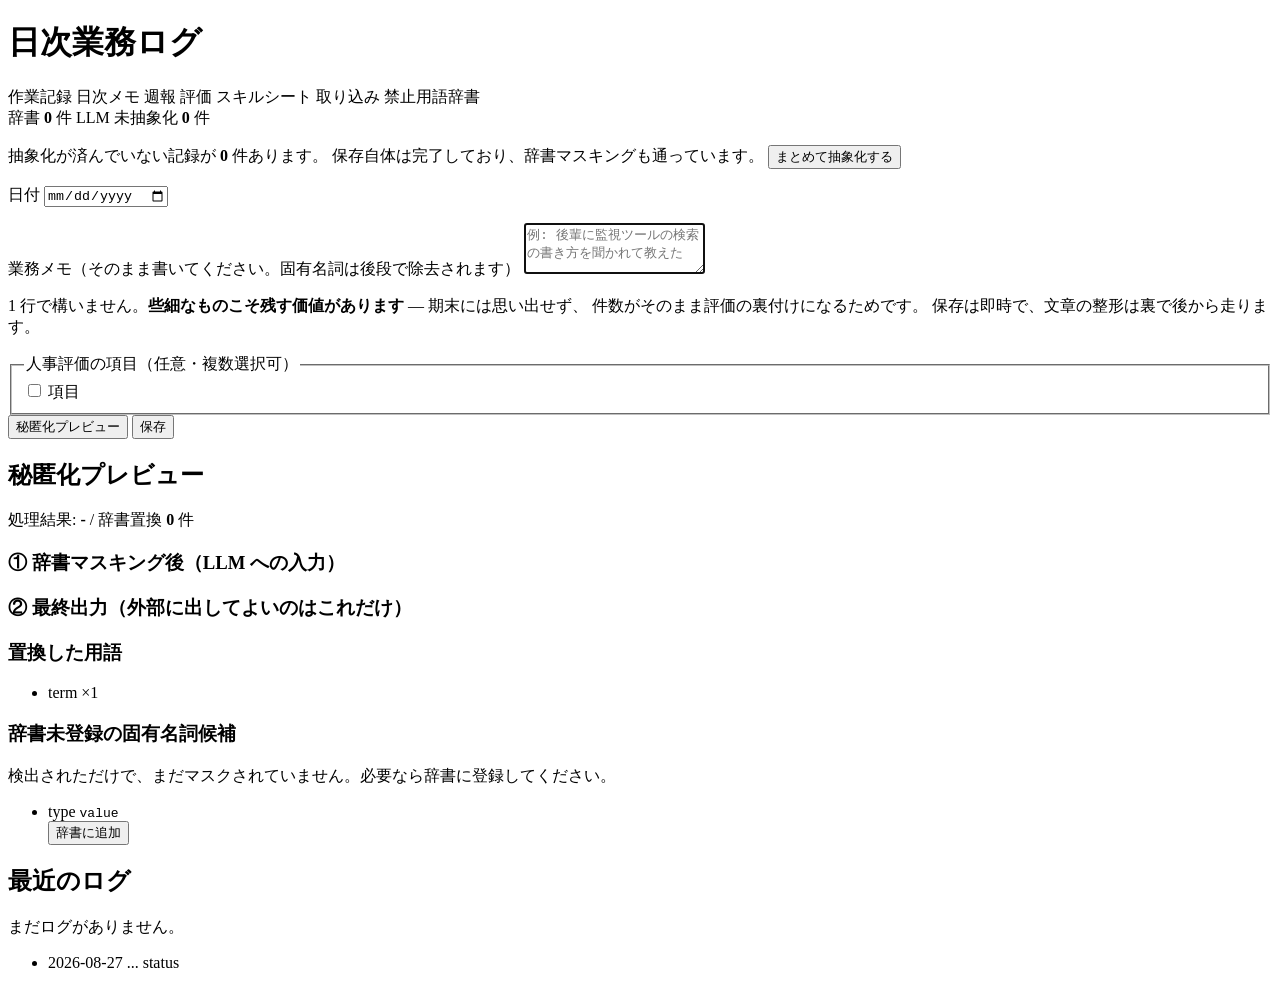
<file: src/main/resources/templates/index.html>
<!DOCTYPE html>
<html xmlns:th="http://www.thymeleaf.org" lang="ja">
<head>
    <meta charset="UTF-8">
    <meta name="viewport" content="width=device-width, initial-scale=1">
    <title>日次業務ログ</title>
    <link rel="stylesheet" th:href="@{/css/app.css}">
</head>
<body>
<header>
    <h1>日次業務ログ</h1>
    <nav>
        <a th:href="@{/work}">作業記録</a>
        <a th:href="@{/}" class="active">日次メモ</a>
        <a th:href="@{/weekly}">週報</a>
        <a th:href="@{/evaluation}">評価</a>
        <a th:href="@{/career}">スキルシート</a>
        <a th:href="@{/import}">取り込み</a>
        <a th:href="@{/terms}">禁止用語辞書</a>
    </nav>
    <div class="badges">
        <span class="badge">辞書 <b th:text="${dictSize}">0</b> 件</span>
        <span class="badge" th:classappend="${llmStatus.usable} ? 'ok' : 'warn'"
              th:text="${llmStatus.label}">LLM</span>
        <span class="badge warn" th:if="${pendingCount > 0}">未抽象化 <b th:text="${pendingCount}">0</b> 件</span>
    </div>
</header>

<main>
    <p class="flash" th:if="${message}" th:text="${message}"></p>

    <form method="post" th:action="@{/logs/abstract-pending}" th:if="${pendingCount > 0}" class="inline">
        <p class="hint">
            抽象化が済んでいない記録が <b th:text="${pendingCount}">0</b> 件あります。
            保存自体は完了しており、辞書マスキングも通っています。
            <button type="submit" class="tiny secondary">まとめて抽象化する</button>
        </p>
    </form>

    <form method="post" th:action="@{/logs}" th:object="${form}">
        <label>
            日付
            <input type="date" th:field="*{workDate}">
        </label>
        <p class="error" th:if="${#fields.hasErrors('workDate')}" th:errors="*{workDate}"></p>

        <label>
            業務メモ（そのまま書いてください。固有名詞は後段で除去されます）
            <textarea rows="3" th:field="*{rawText}" autofocus
                      placeholder="例: 後輩に監視ツールの検索の書き方を聞かれて教えた"></textarea>
        </label>
        <p class="hint">
            1 行で構いません。<b>些細なものこそ残す価値があります</b> — 期末には思い出せず、
            件数がそのまま評価の裏付けになるためです。
            保存は即時で、文章の整形は裏で後から走ります。
        </p>
        <p class="error" th:if="${#fields.hasErrors('rawText')}" th:errors="*{rawText}"></p>

        <fieldset class="taskfield" th:if="${!evaluationItems.isEmpty()}">
            <legend>人事評価の項目（任意・複数選択可）</legend>
            <div class="checks">
                <label th:each="e : ${evaluationItems}" class="check">
                    <input type="checkbox" name="evaluationItemIds" th:value="${e.id}">
                    <span th:text="${e.name}">項目</span>
                </label>
            </div>
        </fieldset>

        <div class="actions">
            <button type="submit" th:formaction="@{/preview}" class="secondary">秘匿化プレビュー</button>
            <button type="submit">保存</button>
        </div>
    </form>

    <section class="preview" th:if="${preview}">
        <h2>秘匿化プレビュー</h2>
        <p class="status">
            処理結果: <b th:text="${preview.status().label}">-</b>
            / 辞書置換 <b th:text="${preview.maskedCount()}">0</b> 件
        </p>

        <h3>① 辞書マスキング後（LLM への入力）</h3>
        <pre th:text="${preview.maskedText()}"></pre>

        <h3>② 最終出力（外部に出してよいのはこれだけ）</h3>
        <pre class="output" th:text="${preview.outputText()}"></pre>

        <div th:if="${!preview.hitTerms().isEmpty()}">
            <h3>置換した用語</h3>
            <ul class="chips">
                <li th:each="e : ${preview.hitTerms()}">
                    <span th:text="${e.key}">term</span> ×<span th:text="${e.value}">1</span>
                </li>
            </ul>
        </div>

        <div th:if="${!preview.riskHints().isEmpty()}">
            <h3>辞書未登録の固有名詞候補</h3>
            <p class="hint">検出されただけで、まだマスクされていません。必要なら辞書に登録してください。</p>
            <ul class="risk">
                <li th:each="h : ${preview.riskHints()}">
                    <span class="type" th:text="${h.type()}">type</span>
                    <code th:text="${h.value()}">value</code>
                    <form method="post" th:action="@{/terms}" class="inline">
                        <input type="hidden" name="term" th:value="${h.value()}">
                        <input type="hidden" name="category" th:value="${h.suggestedCategory()}">
                        <button type="submit" class="tiny">辞書に追加</button>
                    </form>
                </li>
            </ul>
        </div>
    </section>

    <section>
        <h2>最近のログ</h2>
        <p th:if="${logs.isEmpty()}" class="hint">まだログがありません。</p>
        <ul class="logs">
            <li th:each="l : ${logs}">
                <a th:href="@{/logs/{id}(id=${l.id})}">
                    <span class="date" th:text="${l.workDate}">2026-08-27</span>
                    <span class="excerpt" th:text="${#strings.abbreviate(l.outputText, 80)}">...</span>
                    <span class="tag" th:text="${l.status.label}">status</span>
                </a>
            </li>
        </ul>
    </section>
</main>
</body>
</html>
</file>
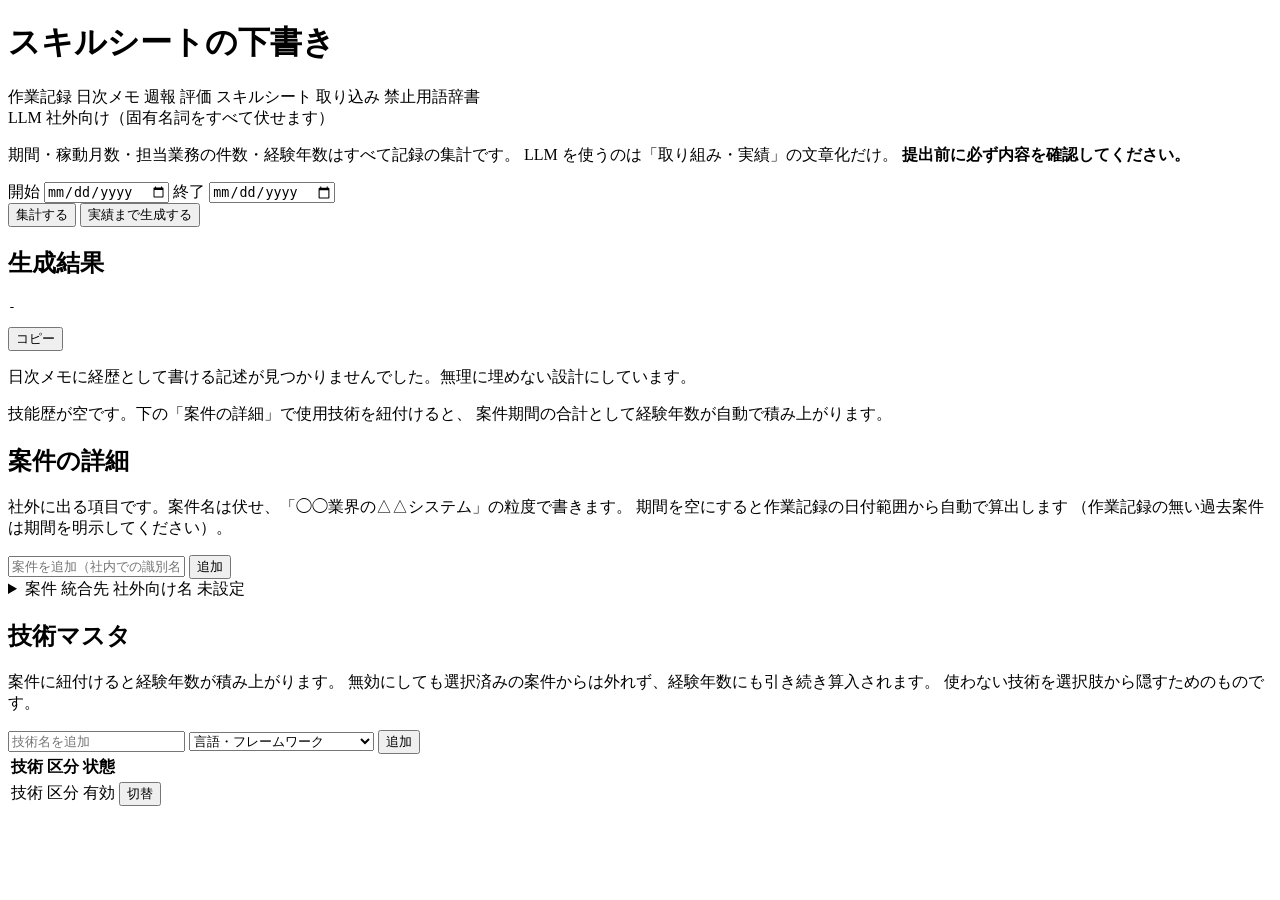
<file: src/main/resources/templates/career.html>
<!DOCTYPE html>
<html xmlns:th="http://www.thymeleaf.org" lang="ja">
<head>
    <meta charset="UTF-8">
    <meta name="viewport" content="width=device-width, initial-scale=1">
    <title>スキルシートの下書き</title>
    <link rel="stylesheet" th:href="@{/css/app.css}">
</head>
<body>
<header>
    <h1>スキルシートの下書き</h1>
    <nav>
        <a th:href="@{/work}">作業記録</a>
        <a th:href="@{/}">日次メモ</a>
        <a th:href="@{/weekly}">週報</a>
        <a th:href="@{/evaluation}">評価</a>
        <a th:href="@{/career}" class="active">スキルシート</a>
        <a th:href="@{/import}">取り込み</a>
        <a th:href="@{/terms}">禁止用語辞書</a>
    </nav>
    <div class="badges">
        <span class="badge" th:classappend="${llmStatus.usable} ? 'ok' : 'warn'"
              th:text="${llmStatus.label}">LLM</span>
        <span class="badge warn">社外向け（固有名詞をすべて伏せます）</span>
    </div>
</header>

<main>
    <p class="flash" th:if="${message}" th:text="${message}"></p>

    <p class="hint">
        期間・稼動月数・担当業務の件数・経験年数はすべて記録の集計です。
        LLM を使うのは「取り組み・実績」の文章化だけ。
        <b>提出前に必ず内容を確認してください。</b>
    </p>

    <form method="get" th:action="@{/career}" class="fields">
        <label>開始
            <input type="date" name="from" th:value="${from}">
        </label>
        <label>終了
            <input type="date" name="to" th:value="${to}">
        </label>
        <div class="actions">
            <button type="submit" class="secondary">集計する</button>
            <button type="submit" name="generate" value="true">実績まで生成する</button>
        </div>
    </form>

    <section>
        <h2>生成結果</h2>
        <pre class="output" id="career" th:text="${careerText}">-</pre>
        <div class="actions">
            <button type="button" class="secondary copy-btn" data-target="career">コピー</button>
        </div>
        <p class="hint" th:if="${generated and !draft.hasAchievements()}">
            日次メモに経歴として書ける記述が見つかりませんでした。無理に埋めない設計にしています。
        </p>
        <p class="hint" th:if="${!draft.hasTechnologyExperience()}">
            技能歴が空です。下の「案件の詳細」で使用技術を紐付けると、
            案件期間の合計として経験年数が自動で積み上がります。
        </p>
    </section>

    <section>
        <h2>案件の詳細</h2>
        <p class="hint">
            社外に出る項目です。案件名は伏せ、「◯◯業界の△△システム」の粒度で書きます。
            期間を空にすると作業記録の日付範囲から自動で算出します
            （作業記録の無い過去案件は期間を明示してください）。
        </p>

        <form method="post" th:action="@{/career/projects}" class="row">
            <input type="hidden" name="from" th:value="${from}">
            <input type="hidden" name="to" th:value="${to}">
            <input type="text" name="name" placeholder="案件を追加（社内での識別名）" required>
            <button type="submit" class="tiny">追加</button>
        </form>

        <details th:each="p : ${projects}" class="projectblock">
            <summary>
                <span th:text="${p.name}">案件</span>
                <span class="tag" th:if="${p.merged}"
                      th:text="'→ ' + ${p.careerMergeInto.name} + ' に統合'">統合先</span>
                <span class="tag" th:if="${!p.merged and !#strings.isEmpty(p.publicDescription)}"
                      th:text="${p.publicDescription}">社外向け名</span>
                <span class="tag warn"
                      th:if="${!p.merged and #strings.isEmpty(p.publicDescription)}">未設定</span>
            </summary>

            <form method="post" th:action="@{/career/projects/{id}/merge(id=${p.id})}" class="row">
                <input type="hidden" name="from" th:value="${from}">
                <input type="hidden" name="to" th:value="${to}">
                <label class="inlinelabel">スキルシート上の統合先
                    <select name="targetId">
                        <option value="">（統合しない）</option>
                        <option th:each="o : ${projects}" th:if="${o.id != p.id and !o.merged}"
                                th:value="${o.id}" th:text="${o.name}"
                                th:selected="${p.merged and p.careerMergeInto.id == o.id}">案件</option>
                    </select>
                </label>
                <button type="submit" class="tiny secondary">設定</button>
            </form>
            <p class="hint" th:if="${p.merged}">
                この案件はスキルシートでは統合先にまとめて出力されます。
                下の項目は使われません（統合先の項目が使われます）。
                週報の作業内容欄では引き続き独立した区切りとして出ます。
            </p>

            <form method="post" th:action="@{/career/projects/{id}(id=${p.id})}">
                <input type="hidden" name="from" th:value="${from}">
                <input type="hidden" name="to" th:value="${to}">

                <div class="fields">
                    <label>業種
                        <input type="text" name="industry" th:value="${p.industry}" list="industry-options"
                               placeholder="例: 金融">
                    </label>
                    <label>社外向けの案件名（≪…≫）
                        <input type="text" name="publicDescription" th:value="${p.publicDescription}"
                               placeholder="例: 融資管理システム金利計算対応">
                    </label>
                </div>

                <label>[概要]
                    <textarea name="overview" rows="4" th:text="${p.overview}"
                              placeholder="例: 大手◯◯で用いる△△システムの保守開発。…"></textarea>
                </label>

                <div class="fields">
                    <label>[チーム構成]
                        <input type="text" name="teamComposition" th:value="${p.teamComposition}"
                               placeholder="例: PL(1名)、メンバー(自身含む4名)">
                    </label>
                    <label>[規模]（任意）
                        <input type="text" name="projectScale" th:value="${p.projectScale}"
                               placeholder="例: プロジェクト画面数:約10、担当画面数:10">
                    </label>
                    <label>環境
                        <input type="text" name="environment" th:value="${p.environment}"
                               placeholder="例: Windows / Linux">
                    </label>
                </div>

                <div class="fields">
                    <label>開始日（空なら作業記録から算出）
                        <input type="date" name="startDate" th:value="${p.startDate}">
                    </label>
                    <label>終了日（空なら作業記録から算出）
                        <input type="date" name="endDate" th:value="${p.endDate}">
                    </label>
                </div>

                <fieldset class="taskfield">
                    <legend>使用技術 — 言語・フレームワーク</legend>
                    <div class="checks">
                        <label th:each="t : ${technologies.?[category.name() == 'LANGUAGE_FRAMEWORK']}"
                               th:if="${t.active or p.usesTechnology(t.id)}" class="check">
                            <input type="checkbox" name="technologyIds" th:value="${t.id}"
                                   th:checked="${p.usesTechnology(t.id)}">
                            <span th:text="${t.name}">技術</span>
                        </label>
                    </div>
                </fieldset>

                <fieldset class="taskfield">
                    <legend>使用技術 — OS・その他（ツールなど）</legend>
                    <div class="checks">
                        <label th:each="t : ${technologies.?[category.name() == 'OS_TOOL']}"
                               th:if="${t.active or p.usesTechnology(t.id)}" class="check">
                            <input type="checkbox" name="technologyIds" th:value="${t.id}"
                                   th:checked="${p.usesTechnology(t.id)}">
                            <span th:text="${t.name}">技術</span>
                        </label>
                    </div>
                </fieldset>

                <div class="actions"><button type="submit">保存</button></div>
            </form>
        </details>

        <datalist id="industry-options">
            <option value="金融"></option>
            <option value="小売業"></option>
            <option value="通信"></option>
            <option value="製造"></option>
            <option value="物流"></option>
            <option value="医療"></option>
            <option value="IT企業"></option>
            <option value="その他"></option>
        </datalist>
    </section>

    <section>
        <h2>技術マスタ</h2>
        <p class="hint">
            案件に紐付けると経験年数が積み上がります。
            無効にしても選択済みの案件からは外れず、経験年数にも引き続き算入されます。
            使わない技術を選択肢から隠すためのものです。
        </p>

        <form method="post" th:action="@{/career/technologies}" class="row">
            <input type="hidden" name="from" th:value="${from}">
            <input type="hidden" name="to" th:value="${to}">
            <input type="text" name="name" placeholder="技術名を追加" required>
            <select name="category">
                <option value="LANGUAGE_FRAMEWORK">言語・フレームワーク</option>
                <option value="OS_TOOL">OS・その他（ツールなど）</option>
            </select>
            <button type="submit" class="tiny">追加</button>
        </form>

        <table>
            <thead>
            <tr><th>技術</th><th>区分</th><th>状態</th><th></th></tr>
            </thead>
            <tbody>
            <tr th:each="t : ${technologies}" th:classappend="${t.active} ? '' : 'disabled'">
                <td th:text="${t.name}">技術</td>
                <td th:text="${t.category.label}">区分</td>
                <td th:text="${t.active} ? '有効' : '無効'">有効</td>
                <td class="ops">
                    <form method="post" th:action="@{/career/technologies/{id}/toggle(id=${t.id})}" class="inline">
                        <input type="hidden" name="from" th:value="${from}">
                        <input type="hidden" name="to" th:value="${to}">
                        <button type="submit" class="tiny secondary">切替</button>
                    </form>
                </td>
            </tr>
            </tbody>
        </table>
    </section>
</main>
<script th:src="@{/js/copy.js}"></script>
</body>
</html>
</file>
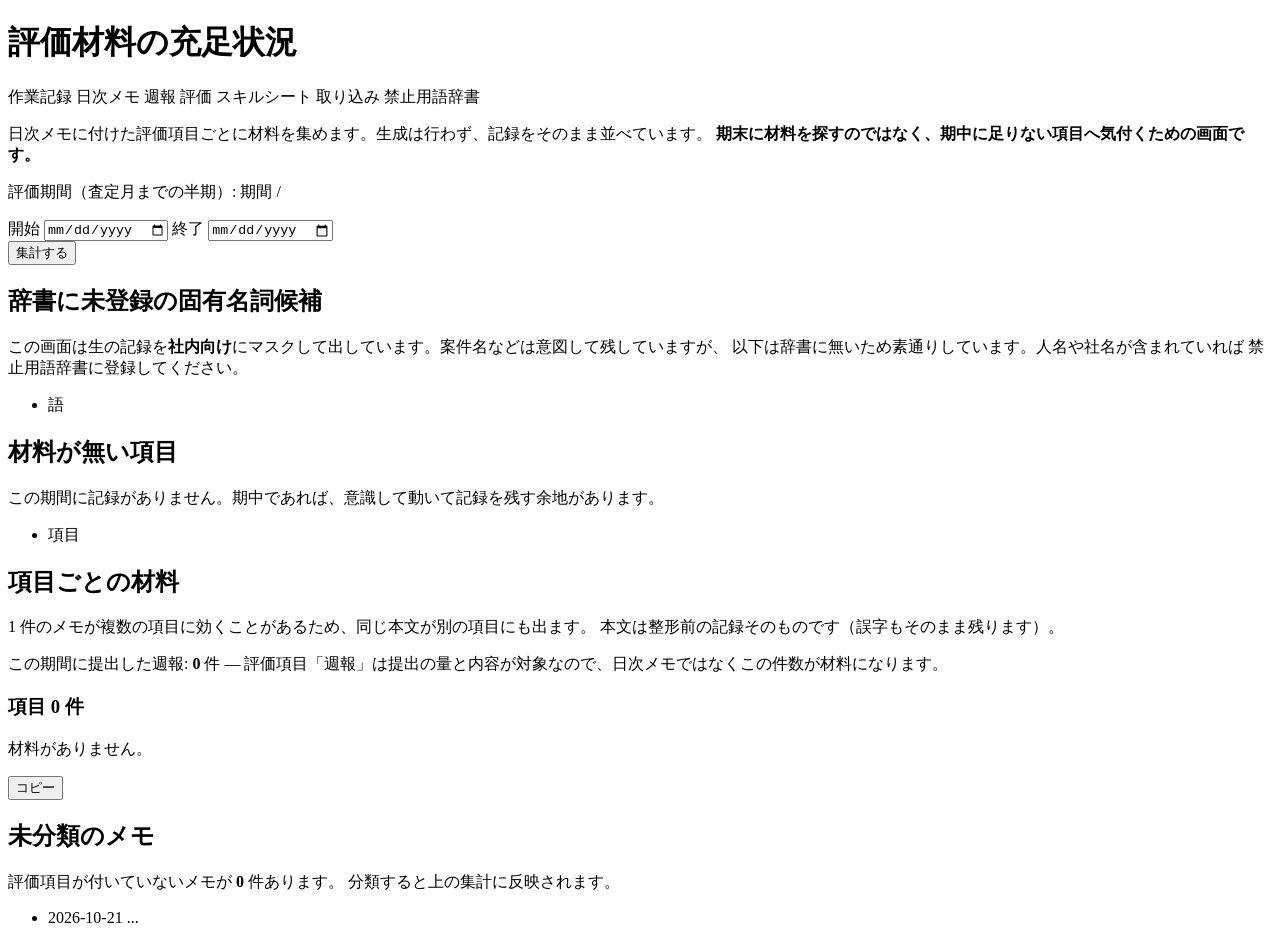
<file: src/main/resources/templates/evaluation.html>
<!DOCTYPE html>
<html xmlns:th="http://www.thymeleaf.org" lang="ja">
<head>
    <meta charset="UTF-8">
    <meta name="viewport" content="width=device-width, initial-scale=1">
    <title>評価材料の充足状況</title>
    <link rel="stylesheet" th:href="@{/css/app.css}">
</head>
<body>
<header>
    <h1>評価材料の充足状況</h1>
    <nav>
        <a th:href="@{/work}">作業記録</a>
        <a th:href="@{/}">日次メモ</a>
        <a th:href="@{/weekly}">週報</a>
        <a th:href="@{/evaluation}" class="active">評価</a>
        <a th:href="@{/career}">スキルシート</a>
        <a th:href="@{/import}">取り込み</a>
        <a th:href="@{/terms}">禁止用語辞書</a>
    </nav>
</header>

<main>
    <p class="hint">
        日次メモに付けた評価項目ごとに材料を集めます。生成は行わず、記録をそのまま並べています。
        <b>期末に材料を探すのではなく、期中に足りない項目へ気付くための画面です。</b>
    </p>

    <p class="hint">
        評価期間（査定月までの半期）:
        <span th:each="p : ${periods}">
            <a th:href="@{/evaluation(from=${p.from()},to=${p.to()})}" th:text="${p.label()}">期間</a>
            <span th:unless="${pStat.last}"> / </span>
        </span>
    </p>

    <form method="get" th:action="@{/evaluation}" class="fields">
        <label>開始
            <input type="date" name="from" th:value="${from}">
        </label>
        <label>終了
            <input type="date" name="to" th:value="${to}">
        </label>
        <div class="actions"><button type="submit" class="secondary">集計する</button></div>
    </form>

    <section th:if="${!summary.unregisteredTerms().isEmpty()}">
        <h2>辞書に未登録の固有名詞候補</h2>
        <p class="hint">
            この画面は生の記録を<b>社内向け</b>にマスクして出しています。案件名などは意図して残していますが、
            以下は辞書に無いため素通りしています。人名や社名が含まれていれば
            <a th:href="@{/terms}">禁止用語辞書</a>に登録してください。
        </p>
        <ul class="chips">
            <li th:each="t : ${summary.unregisteredTerms()}" th:text="${t}" class="warn">語</li>
        </ul>
    </section>

    <section th:if="${summary.hasEmptyItems()}">
        <h2>材料が無い項目</h2>
        <p class="hint">この期間に記録がありません。期中であれば、意識して動いて記録を残す余地があります。</p>
        <ul class="chips">
            <li th:each="n : ${summary.emptyItems()}" th:text="${n}" class="warn">項目</li>
        </ul>
    </section>

    <section>
        <h2>項目ごとの材料</h2>
        <p class="hint">
            1 件のメモが複数の項目に効くことがあるため、同じ本文が別の項目にも出ます。
            本文は整形前の記録そのものです（誤字もそのまま残ります）。
        </p>
        <p class="hint">
            この期間に提出した週報: <b th:text="${summary.weeklyReportCount()}">0</b> 件
            — 評価項目「週報」は提出の量と内容が対象なので、日次メモではなくこの件数が材料になります。
        </p>
        <div th:each="item : ${summary.items()}" class="dayblock">
            <h3>
                <span th:text="${item.itemName()}">項目</span>
                <span class="tag" th:text="${item.count()} + ' 件'">0 件</span>
            </h3>
            <p class="hint" th:if="${item.isEmpty()}">材料がありません。</p>
            <div th:unless="${item.isEmpty()}">
                <pre th:id="'item-' + ${item.itemName()}" th:text="${item.asText()}"></pre>
                <div class="actions">
                    <button type="button" class="tiny secondary copy-btn"
                            th:attr="data-target='item-' + ${item.itemName()}">コピー</button>
                </div>
            </div>
        </div>
    </section>

    <section th:if="${summary.untaggedCount() > 0}">
        <h2>未分類のメモ</h2>
        <p class="hint">
            評価項目が付いていないメモが <b th:text="${summary.untaggedCount()}">0</b> 件あります。
            分類すると上の集計に反映されます。
        </p>
        <ul class="logs">
            <li th:each="l : ${untaggedLogs}">
                <a th:href="@{/logs/{id}(id=${l.id})}">
                    <span class="date" th:text="${l.workDate}">2026-10-21</span>
                    <span class="excerpt" th:text="${#strings.abbreviate(l.outputText, 70)}">...</span>
                </a>
            </li>
        </ul>
    </section>
</main>
<script th:src="@{/js/copy.js}"></script>
</body>
</html>
</file>
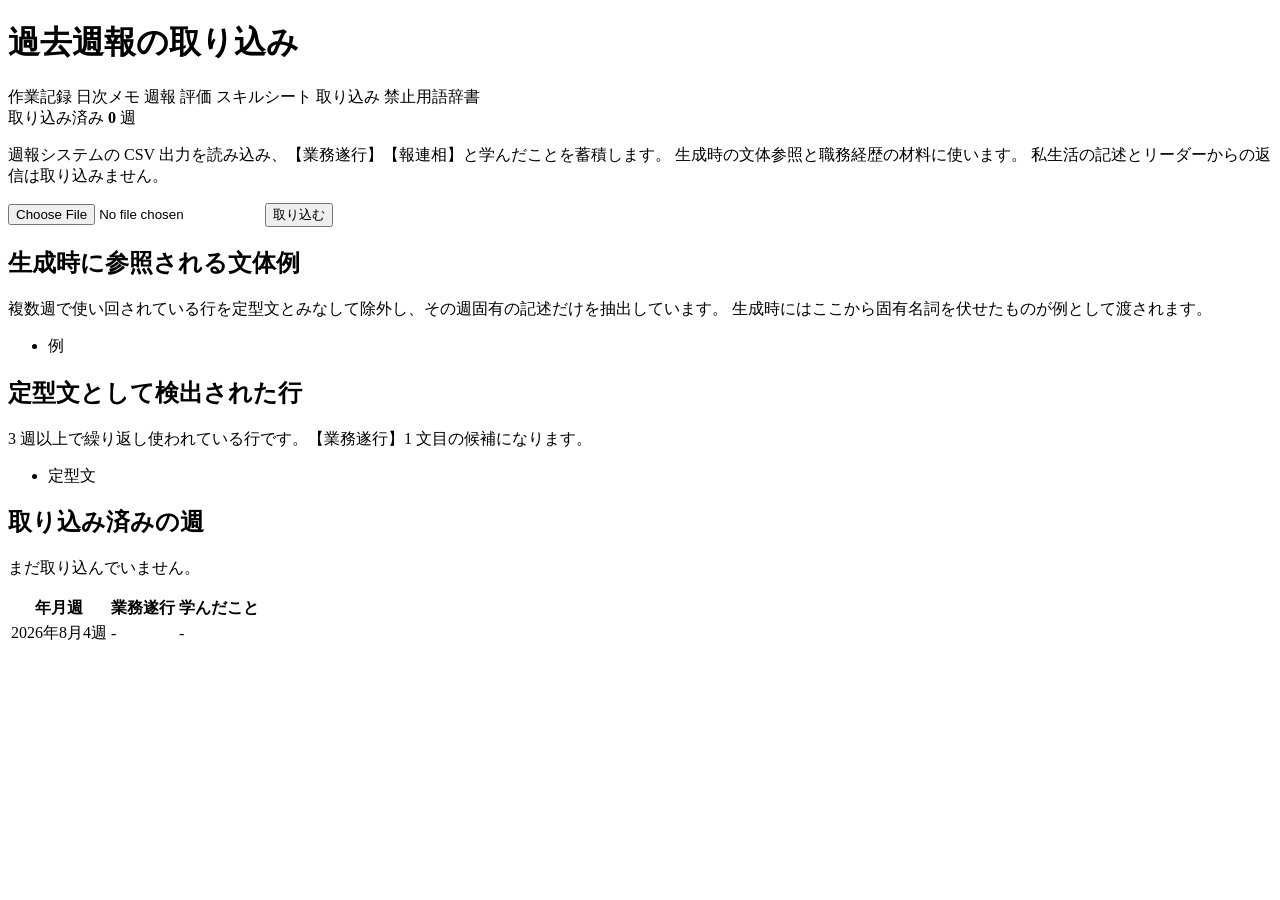
<file: src/main/resources/templates/import.html>
<!DOCTYPE html>
<html xmlns:th="http://www.thymeleaf.org" lang="ja">
<head>
    <meta charset="UTF-8">
    <meta name="viewport" content="width=device-width, initial-scale=1">
    <title>過去週報の取り込み</title>
    <link rel="stylesheet" th:href="@{/css/app.css}">
</head>
<body>
<header>
    <h1>過去週報の取り込み</h1>
    <nav>
        <a th:href="@{/work}">作業記録</a>
        <a th:href="@{/}">日次メモ</a>
        <a th:href="@{/weekly}">週報</a>
        <a th:href="@{/evaluation}">評価</a>
        <a th:href="@{/career}">スキルシート</a>
        <a th:href="@{/import}" class="active">取り込み</a>
        <a th:href="@{/terms}">禁止用語辞書</a>
    </nav>
    <div class="badges">
        <span class="badge">取り込み済み <b th:text="${count}">0</b> 週</span>
    </div>
</header>

<main>
    <p class="flash" th:if="${message}" th:text="${message}"></p>
    <p class="error" th:if="${error}" th:text="${error}"></p>

    <p class="hint">
        週報システムの CSV 出力を読み込み、【業務遂行】【報連相】と学んだことを蓄積します。
        生成時の文体参照と職務経歴の材料に使います。
        私生活の記述とリーダーからの返信は取り込みません。
    </p>

    <form method="post" th:action="@{/import}" enctype="multipart/form-data" class="row">
        <input type="file" name="file" accept=".csv" required>
        <button type="submit">取り込む</button>
    </form>

    <section th:if="${!examples.isEmpty()}">
        <h2>生成時に参照される文体例</h2>
        <p class="hint">
            複数週で使い回されている行を定型文とみなして除外し、その週固有の記述だけを抽出しています。
            生成時にはここから固有名詞を伏せたものが例として渡されます。
        </p>
        <ul class="logs">
            <li th:each="e : ${examples}"><span class="excerpt" th:text="${e}">例</span></li>
        </ul>
    </section>

    <section th:if="${!boilerplate.isEmpty()}">
        <h2>定型文として検出された行</h2>
        <p class="hint">3 週以上で繰り返し使われている行です。【業務遂行】1 文目の候補になります。</p>
        <ul class="chips">
            <li th:each="b : ${boilerplate}" th:text="${b}">定型文</li>
        </ul>
    </section>

    <section>
        <h2>取り込み済みの週</h2>
        <p th:if="${reports.isEmpty()}" class="hint">まだ取り込んでいません。</p>
        <table th:unless="${reports.isEmpty()}">
            <thead>
            <tr><th>年月週</th><th>業務遂行</th><th>学んだこと</th></tr>
            </thead>
            <tbody>
            <tr th:each="r : ${reports}">
                <td th:text="${r.label}">2026年8月4週</td>
                <td th:text="${#strings.abbreviate(r.performance, 60)}">-</td>
                <td th:text="${#strings.abbreviate(r.learned, 40)}">-</td>
            </tr>
            </tbody>
        </table>
    </section>
</main>
</body>
</html>
</file>
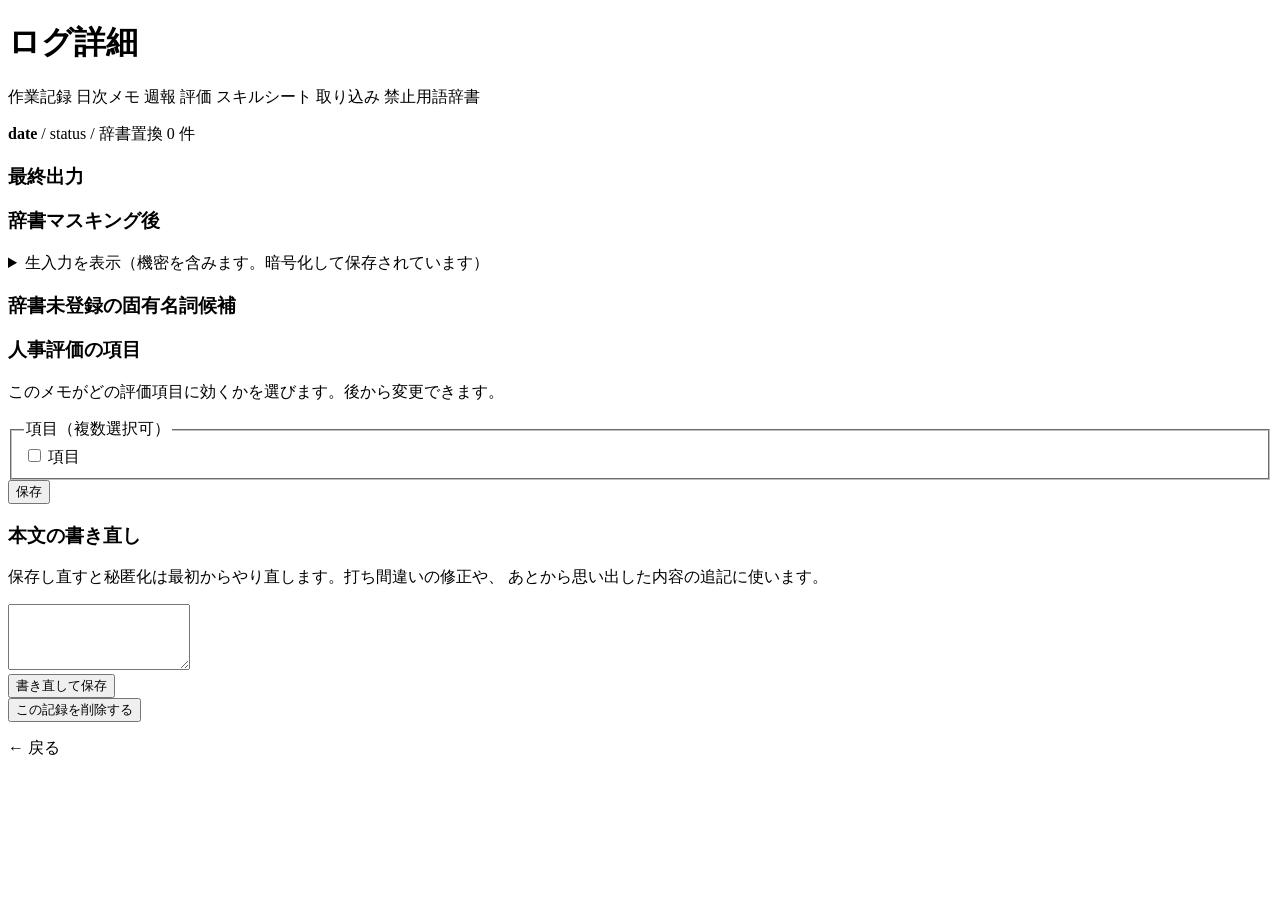
<file: src/main/resources/templates/log-detail.html>
<!DOCTYPE html>
<html xmlns:th="http://www.thymeleaf.org" lang="ja">
<head>
    <meta charset="UTF-8">
    <meta name="viewport" content="width=device-width, initial-scale=1">
    <title>ログ詳細</title>
    <link rel="stylesheet" th:href="@{/css/app.css}">
</head>
<body>
<header>
    <h1>ログ詳細</h1>
    <nav>
        <a th:href="@{/work}">作業記録</a>
        <a th:href="@{/}">日次メモ</a>
        <a th:href="@{/weekly}">週報</a>
        <a th:href="@{/evaluation}">評価</a>
        <a th:href="@{/career}">スキルシート</a>
        <a th:href="@{/import}">取り込み</a>
        <a th:href="@{/terms}">禁止用語辞書</a>
    </nav>
</header>
<main>
    <p class="flash" th:if="${message}" th:text="${message}"></p>
    <p class="status">
        <b th:text="${log.workDate}">date</b>
        / <span th:text="${log.status.label}">status</span>
        / 辞書置換 <span th:text="${log.maskedCount}">0</span> 件
    </p>

    <h3>最終出力</h3>
    <pre class="output" th:text="${log.outputText}"></pre>

    <h3>辞書マスキング後</h3>
    <pre th:text="${log.maskedText}"></pre>

    <details>
        <summary>生入力を表示（機密を含みます。暗号化して保存されています）</summary>
        <pre class="raw" th:text="${log.rawText}"></pre>
    </details>

    <div th:if="${log.riskHints}">
        <h3>辞書未登録の固有名詞候補</h3>
        <p class="hint" th:text="${log.riskHints}"></p>
    </div>

    <section th:if="${!evaluationItems.isEmpty()}">
        <h3>人事評価の項目</h3>
        <p class="hint">このメモがどの評価項目に効くかを選びます。後から変更できます。</p>
        <form method="post" th:action="@{/logs/{id}/tag(id=${log.id})}">
            <fieldset class="taskfield">
                <legend>項目（複数選択可）</legend>
                <div class="checks">
                    <label th:each="e : ${evaluationItems}" class="check">
                        <input type="checkbox" name="evaluationItemIds" th:value="${e.id}"
                               th:checked="${log.taggedWith(e.id)}">
                        <span th:text="${e.name}">項目</span>
                    </label>
                </div>
            </fieldset>
            <div class="actions"><button type="submit">保存</button></div>
        </form>
    </section>

    <section>
        <h3>本文の書き直し</h3>
        <p class="hint">
            保存し直すと秘匿化は最初からやり直します。打ち間違いの修正や、
            あとから思い出した内容の追記に使います。
        </p>
        <form method="post" th:action="@{/logs/{id}/edit(id=${log.id})}">
            <label>
                <textarea name="rawText" rows="4" th:text="${log.rawText}"></textarea>
            </label>
            <div class="actions"><button type="submit" class="secondary">書き直して保存</button></div>
        </form>
    </section>

    <section>
        <form method="post" th:action="@{/logs/{id}/delete(id=${log.id})}"
              onsubmit="return confirm('この記録を削除します。元に戻せません。よろしいですか。');">
            <div class="actions">
                <button type="submit" class="tiny">この記録を削除する</button>
            </div>
        </form>
    </section>

    <p><a th:href="@{/}">← 戻る</a></p>
</main>
</body>
</html>
</file>
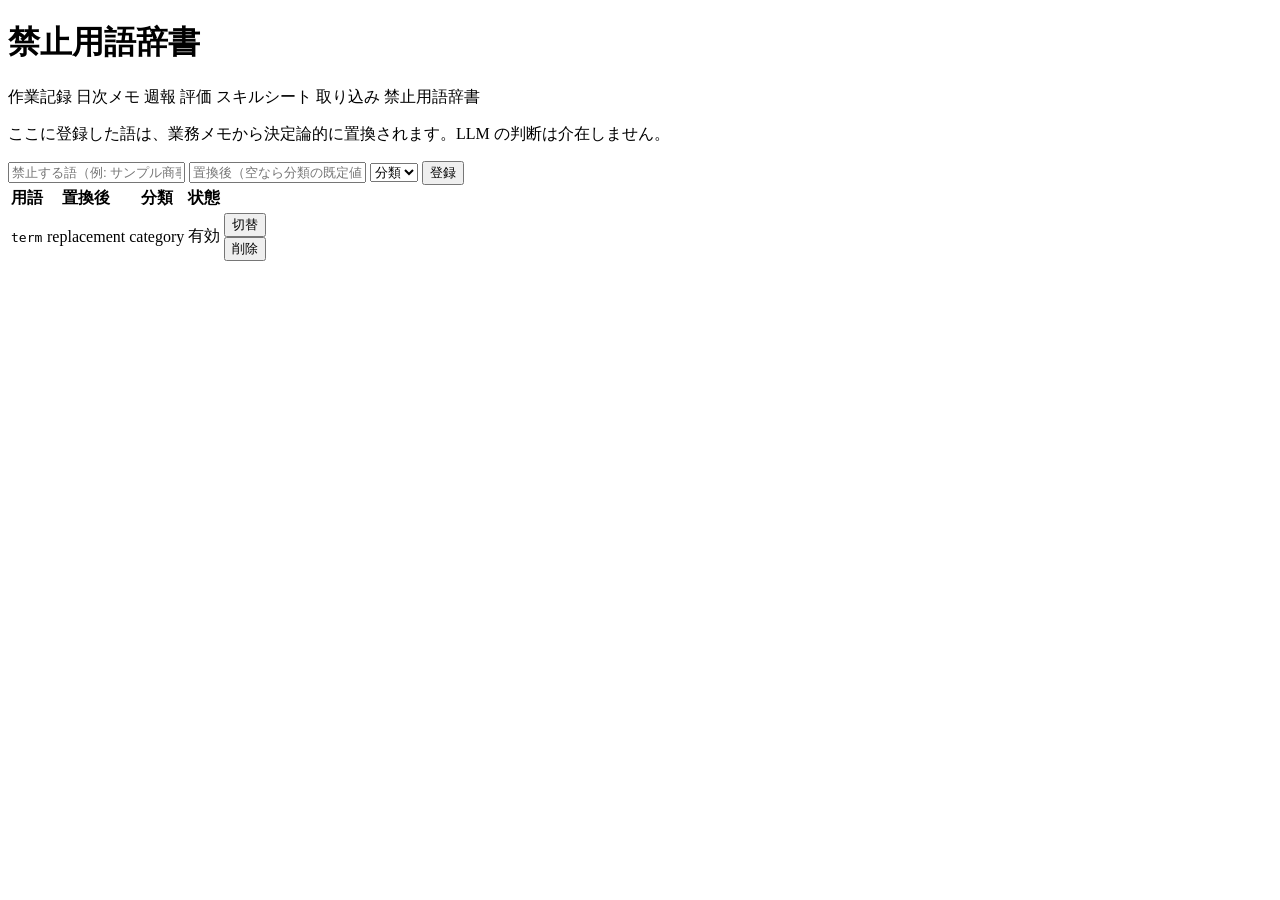
<file: src/main/resources/templates/terms.html>
<!DOCTYPE html>
<html xmlns:th="http://www.thymeleaf.org" lang="ja">
<head>
    <meta charset="UTF-8">
    <meta name="viewport" content="width=device-width, initial-scale=1">
    <title>禁止用語辞書</title>
    <link rel="stylesheet" th:href="@{/css/app.css}">
</head>
<body>
<header>
    <h1>禁止用語辞書</h1>
    <nav>
        <a th:href="@{/work}">作業記録</a>
        <a th:href="@{/}">日次メモ</a>
        <a th:href="@{/weekly}">週報</a>
        <a th:href="@{/evaluation}">評価</a>
        <a th:href="@{/career}">スキルシート</a>
        <a th:href="@{/import}">取り込み</a>
        <a th:href="@{/terms}" class="active">禁止用語辞書</a>
    </nav>
</header>
<main>
    <p class="flash" th:if="${message}" th:text="${message}"></p>
    <p class="error" th:if="${error}" th:text="${error}"></p>

    <p class="hint">
        ここに登録した語は、業務メモから決定論的に置換されます。LLM の判断は介在しません。
    </p>

    <form method="post" th:action="@{/terms}" class="row">
        <input type="text" name="term" placeholder="禁止する語（例: サンプル商事）" required>
        <input type="text" name="replacement" placeholder="置換後（空なら分類の既定値）">
        <select name="category">
            <option th:each="c : ${categories}" th:value="${c}" th:text="${c.label}">分類</option>
        </select>
        <button type="submit">登録</button>
    </form>

    <table>
        <thead>
        <tr><th>用語</th><th>置換後</th><th>分類</th><th>状態</th><th></th></tr>
        </thead>
        <tbody>
        <tr th:each="t : ${terms}" th:classappend="${t.enabled} ? '' : 'disabled'">
            <td><code th:text="${t.term}">term</code></td>
            <td th:text="${t.replacement}">replacement</td>
            <td th:text="${t.category.label}">category</td>
            <td th:text="${t.enabled} ? '有効' : '無効'">有効</td>
            <td class="ops">
                <form method="post" th:action="@{/terms/{id}/toggle(id=${t.id})}" class="inline">
                    <button type="submit" class="tiny secondary">切替</button>
                </form>
                <form method="post" th:action="@{/terms/{id}/delete(id=${t.id})}" class="inline">
                    <button type="submit" class="tiny danger">削除</button>
                </form>
            </td>
        </tr>
        </tbody>
    </table>
</main>
</body>
</html>
</file>
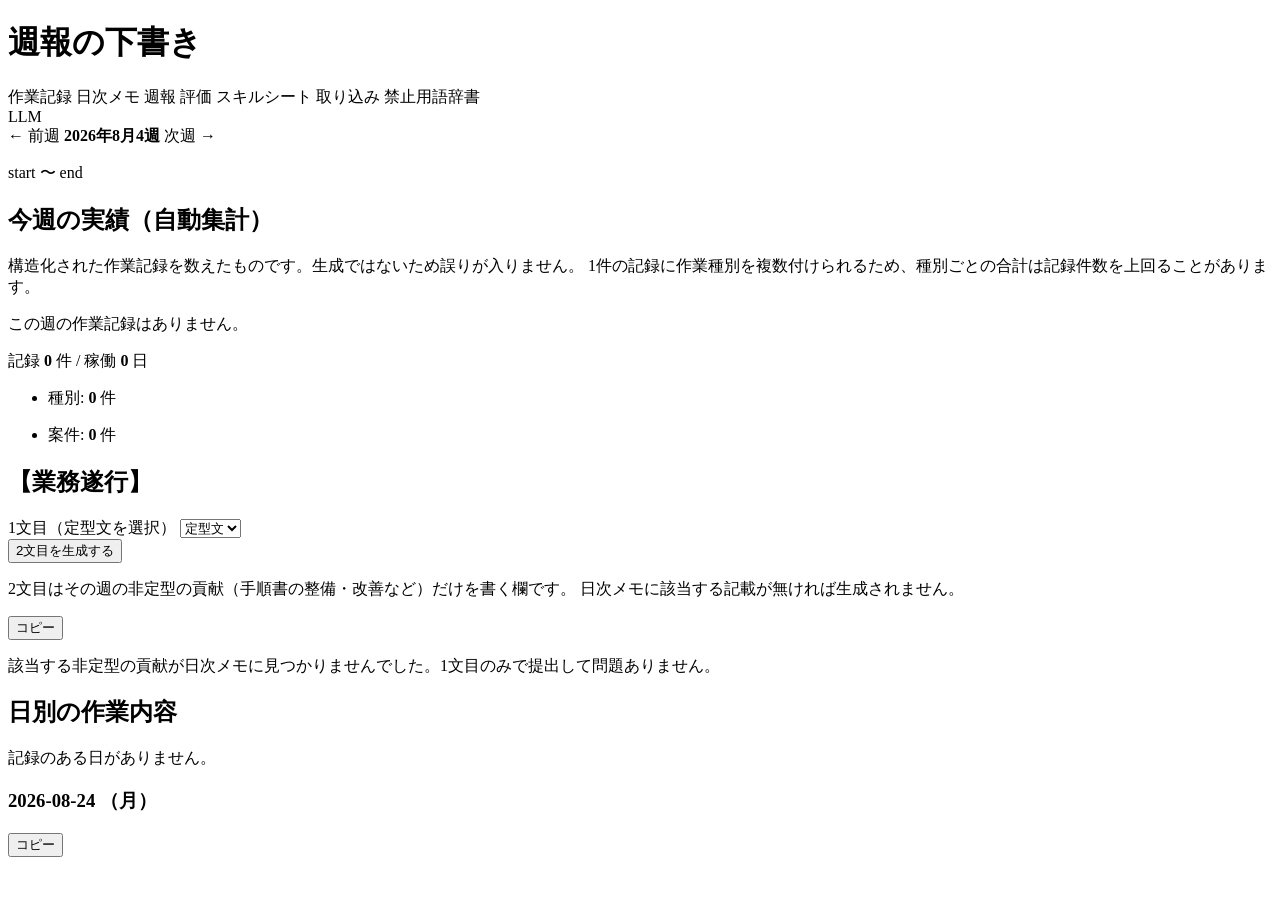
<file: src/main/resources/templates/weekly-report.html>
<!DOCTYPE html>
<html xmlns:th="http://www.thymeleaf.org" lang="ja">
<head>
    <meta charset="UTF-8">
    <meta name="viewport" content="width=device-width, initial-scale=1">
    <title>週報の下書き</title>
    <link rel="stylesheet" th:href="@{/css/app.css}">
</head>
<body>
<header>
    <h1>週報の下書き</h1>
    <nav>
        <a th:href="@{/work}">作業記録</a>
        <a th:href="@{/}">日次メモ</a>
        <a th:href="@{/weekly}" class="active">週報</a>
        <a th:href="@{/evaluation}">評価</a>
        <a th:href="@{/career}">スキルシート</a>
        <a th:href="@{/import}">取り込み</a>
        <a th:href="@{/terms}">禁止用語辞書</a>
    </nav>
    <div class="badges">
        <span class="badge" th:classappend="${llmStatus.usable} ? 'ok' : 'warn'"
              th:text="${llmStatus.label}">LLM</span>
    </div>
</header>

<main>
    <div class="daynav">
        <a th:href="@{/weekly(year=${prev.year()},month=${prev.month()},week=${prev.weekNum()},templateId=${templateId})}">← 前週</a>
        <b th:text="${week.label()}">2026年8月4週</b>
        <a th:href="@{/weekly(year=${next.year()},month=${next.month()},week=${next.weekNum()},templateId=${templateId})}">次週 →</a>
    </div>
    <p class="status">
        <span th:text="${week.start()}">start</span> 〜 <span th:text="${week.end()}">end</span>
    </p>

    <section>
        <h2>今週の実績（自動集計）</h2>
        <p class="hint">
            構造化された作業記録を数えたものです。生成ではないため誤りが入りません。
            1件の記録に作業種別を複数付けられるため、種別ごとの合計は記録件数を上回ることがあります。
        </p>
        <p th:if="${report.summary().isEmpty()}" class="hint">この週の作業記録はありません。</p>
        <div th:unless="${report.summary().isEmpty()}">
            <p class="status">
                記録 <b th:text="${report.summary().totalItems()}">0</b> 件 /
                稼働 <b th:text="${report.summary().activeDays()}">0</b> 日
            </p>
            <ul class="chips">
                <li th:each="c : ${report.summary().byTaskType()}">
                    <span th:text="${c.name()}">種別</span>: <b th:text="${c.count()}">0</b> 件
                </li>
            </ul>
            <ul class="chips">
                <li th:each="c : ${report.summary().byProject()}">
                    <span th:text="${c.name()}">案件</span>: <b th:text="${c.count()}">0</b> 件
                </li>
            </ul>
        </div>
    </section>

    <section>
        <h2>【業務遂行】</h2>
        <form method="get" th:action="@{/weekly}" class="grid">
            <input type="hidden" name="year" th:value="${week.year()}">
            <input type="hidden" name="month" th:value="${week.month()}">
            <input type="hidden" name="week" th:value="${week.weekNum()}">
            <label>1文目（定型文を選択）
                <select name="templateId" onchange="this.form.submit()">
                    <option th:each="t : ${templates}" th:value="${t.id}" th:text="${t.text}"
                            th:selected="${t.id == templateId}">定型文</option>
                </select>
            </label>
            <div class="actions">
                <button type="submit" name="generate" value="true">2文目を生成する</button>
            </div>
        </form>
        <p class="hint">
            2文目はその週の非定型の貢献（手順書の整備・改善など）だけを書く欄です。
            日次メモに該当する記載が無ければ生成されません。
        </p>

        <pre class="output" id="performance" th:text="${report.performanceText()}"></pre>
        <div class="actions">
            <button type="button" class="secondary copy-btn" data-target="performance">コピー</button>
        </div>
        <p class="hint" th:if="${generated and !report.hasSecondSentence()}">
            該当する非定型の貢献が日次メモに見つかりませんでした。1文目のみで提出して問題ありません。
        </p>
    </section>

    <section>
        <h2>日別の作業内容</h2>
        <p th:if="${report.filledDays().isEmpty()}" class="hint">記録のある日がありません。</p>
        <div th:each="d : ${report.filledDays()}" class="dayblock">
            <h3>
                <span th:text="${d.date()}">2026-08-24</span>
                （<span th:text="${d.dayOfWeek()}">月</span>）
            </h3>
            <pre th:id="'day-' + ${d.date()}" th:text="${d.content()}"></pre>
            <div class="actions">
                <button type="button" class="tiny secondary copy-btn"
                        th:attr="data-target='day-' + ${d.date()}">コピー</button>
            </div>
        </div>
    </section>
</main>
<script th:src="@{/js/copy.js}"></script>
</body>
</html>
</file>
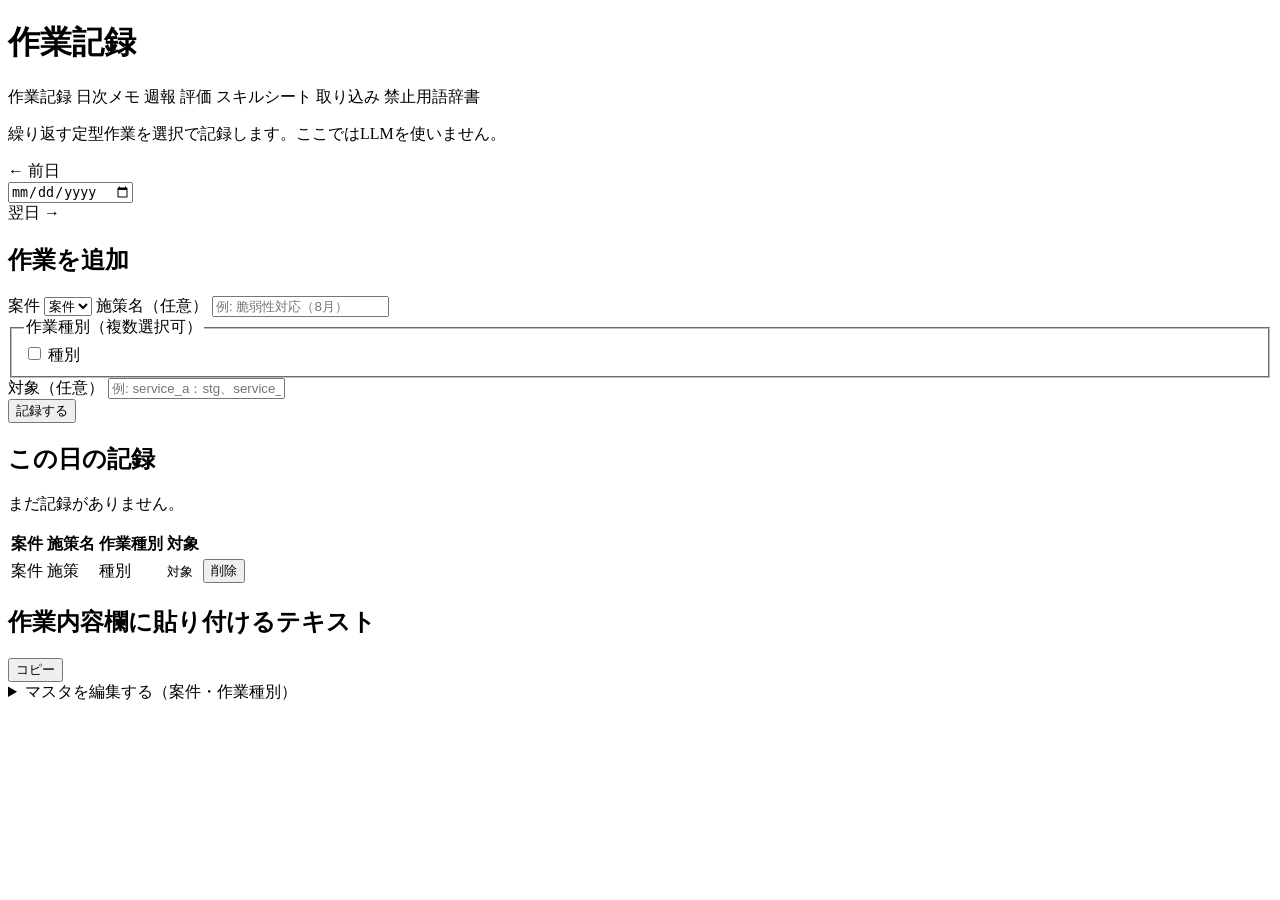
<file: src/main/resources/templates/work-entries.html>
<!DOCTYPE html>
<html xmlns:th="http://www.thymeleaf.org" lang="ja">
<head>
    <meta charset="UTF-8">
    <meta name="viewport" content="width=device-width, initial-scale=1">
    <title>作業記録</title>
    <link rel="stylesheet" th:href="@{/css/app.css}">
</head>
<body>
<header>
    <h1>作業記録</h1>
    <nav>
        <a th:href="@{/work}" class="active">作業記録</a>
        <a th:href="@{/}">日次メモ</a>
        <a th:href="@{/weekly}">週報</a>
        <a th:href="@{/evaluation}">評価</a>
        <a th:href="@{/career}">スキルシート</a>
        <a th:href="@{/import}">取り込み</a>
        <a th:href="@{/terms}">禁止用語辞書</a>
    </nav>
    <p class="hint">繰り返す定型作業を選択で記録します。ここではLLMを使いません。</p>
</header>

<main>
    <p class="flash" th:if="${message}" th:text="${message}"></p>
    <p class="error" th:if="${error}" th:text="${error}"></p>

    <div class="daynav">
        <a th:href="@{/work(date=${prevDate})}">← 前日</a>
        <form method="get" th:action="@{/work}" class="inline">
            <input type="date" name="date" th:value="${date}" onchange="this.form.submit()">
        </form>
        <a th:href="@{/work(date=${nextDate})}">翌日 →</a>
    </div>

    <h2>作業を追加</h2>
    <form method="post" th:action="@{/work}">
        <input type="hidden" name="date" th:value="${date}">

        <div class="fields">
            <label>案件
                <select name="projectId" required>
                    <option th:each="p : ${projects}" th:value="${p.id}" th:text="${p.name}">案件</option>
                </select>
            </label>
            <label>施策名（任意）
                <input type="text" name="workstream" list="workstream-options"
                       placeholder="例: 脆弱性対応（8月）">
                <datalist id="workstream-options">
                    <option th:each="w : ${workstreams}" th:value="${w}"></option>
                </datalist>
            </label>
        </div>

        <fieldset class="taskfield">
            <legend>作業種別（複数選択可）</legend>
            <div class="checks">
                <label th:each="t : ${taskTypes}" class="check">
                    <input type="checkbox" name="taskTypeIds" th:value="${t.id}">
                    <span th:text="${t.name}">種別</span>
                </label>
            </div>
        </fieldset>

        <label>対象（任意）
            <input type="text" name="targets" placeholder="例: service_a：stg、service_b：prod">
        </label>

        <div class="actions"><button type="submit">記録する</button></div>
    </form>

    <h2>この日の記録</h2>
    <p th:if="${entries.isEmpty()}" class="hint">まだ記録がありません。</p>
    <table th:unless="${entries.isEmpty()}">
        <thead>
        <tr><th>案件</th><th>施策名</th><th>作業種別</th><th>対象</th><th></th></tr>
        </thead>
        <tbody>
        <tr th:each="e : ${entries}">
            <td th:text="${e.project.name}">案件</td>
            <td th:text="${e.workstream}">施策</td>
            <td th:text="${e.taskTypeLabel}">種別</td>
            <td><code th:text="${e.targets}">対象</code></td>
            <td class="ops">
                <form method="post" th:action="@{/work/{id}/delete(id=${e.id})}" class="inline">
                    <input type="hidden" name="date" th:value="${date}">
                    <button type="submit" class="tiny danger">削除</button>
                </form>
            </td>
        </tr>
        </tbody>
    </table>

    <div th:if="${!entries.isEmpty()}">
        <h2>作業内容欄に貼り付けるテキスト</h2>
        <pre class="output" id="preview" th:text="${preview}"></pre>
        <div class="actions">
            <button type="button" class="secondary copy-btn" data-target="preview">コピー</button>
        </div>
    </div>

    <details>
        <summary>マスタを編集する（案件・作業種別）</summary>
        <h3>案件</h3>
        <form method="post" th:action="@{/work/projects}" class="row">
            <input type="hidden" name="date" th:value="${date}">
            <input type="text" name="name" placeholder="案件名を追加" required>
            <button type="submit" class="tiny">追加</button>
        </form>
        <table>
            <tbody>
            <tr th:each="p : ${allProjects}" th:classappend="${p.active} ? '' : 'disabled'">
                <td th:text="${p.name}">案件</td>
                <td th:text="${p.active} ? '有効' : '無効'">有効</td>
                <td class="ops">
                    <form method="post" th:action="@{/work/projects/{id}/toggle(id=${p.id})}" class="inline">
                        <input type="hidden" name="date" th:value="${date}">
                        <button type="submit" class="tiny secondary">切替</button>
                    </form>
                </td>
            </tr>
            </tbody>
        </table>

        <h3>作業種別</h3>
        <form method="post" th:action="@{/work/task-types}" class="row">
            <input type="hidden" name="date" th:value="${date}">
            <input type="text" name="name" placeholder="作業種別を追加" required>
            <button type="submit" class="tiny">追加</button>
        </form>
        <ul class="chips">
            <li th:each="t : ${taskTypes}" th:text="${t.name}">種別</li>
        </ul>
    </details>
</main>
<script th:src="@{/js/copy.js}"></script>
</body>
</html>
</file>
